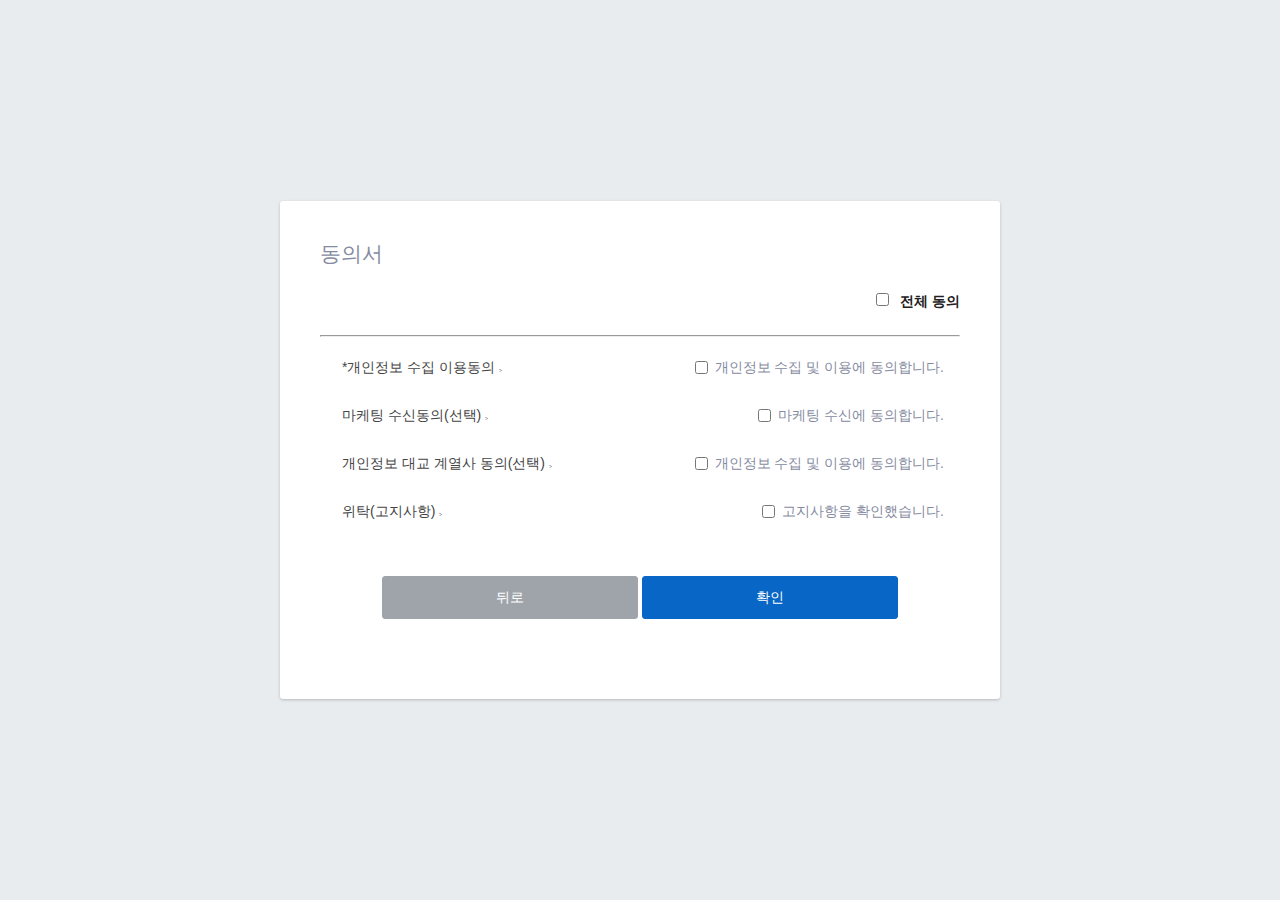
<file: signup.html>
<!DOCTYPE html>
<html lang="ko">
<head>
    <meta charset="UTF-8">
    <meta name="viewport" content="width=device-width, initial-scale=1.0">
    <title>대교 유아교육박람회 이벤트</title>
    <link rel="stylesheet" href="./css/common.css">
    <link rel="stylesheet" href="./css/signup.css">
</head>
<body>
    <div class="wrap">
        <div class="signup">
            <div class="agreement">
                <h4>동의서</h4>
                <div class="check-form tx-right">
                    <input type="checkbox" class="" id="agreeAll" >
                    <label class="" for="agreeAll">&nbsp;전체 동의</label>
                </div>
                <hr>
                <div class="radio__group">
                    <div class="row">
                        <div class="agreement-wrap">
                            <div class="agreement-btn">
                                <button class="accordion" name="privacy">
                                    <p>*개인정보 수집 이용동의&nbsp;<span class="acc-arrw">&#5171;</span></p>
                                </button>
                            </div>
                            <div class="check-form">
                                <input type="checkbox" class="" id="privacy" >
                                <label class="" for="privacy">&nbsp;개인정보 수집 및 이용에 동의합니다.</label>
                            </div>
                        </div>
                        <div class="panel privacy">
                            <p>재판의 심리와 판결은 공개한다. 다만, 심리는 국가의 안전보장 또는 안녕질서를 방해하거나 선량한 풍속을 해할 염려가 있을 때에는 법원의 결정으로 공개하지 아니할 수 있다. 국가는 모성의 보호를 위하여 노력하여야 한다. 대통령은 취임에 즈음하여 다음의 선서를 한다. 제3항의 승인을 얻지 못한 때에는 그 처분 또는 명령은 그때부터 효력을 상실한다. 이 경우 그 명령에 의하여 개정 또는 폐지되었던 법률은 그 명령이 승인을 얻지 못한 때부터 당연히 효력을 회복한다.국가는 법률이 정하는 바에 의하여 재외국민을 보호할 의무를 진다. 감사위원은 원장의 제청으로 대통령이 임명하고, 그 임기는 4년으로 하며, 1차에 한하여 중임할 수 있다. 대통령은 국무총리·국무위원·행정각부의 장 기타 법률이 정하는 공사의 직을 겸할 수 없다. 행정각부의 장은 국무위원 중에서 국무총리의 제청으로 대통령이 임명한다.국가안전보장에 관련되는 대외정책·군사정책과 국내정책의 수립에 관하여 국무회의의 심의에 앞서 대통령의 자문에 응하기 위하여 국가안전보장회의를 둔다. 국회는 법률에 저촉되지 아니하는 범위안에서 의사와 내부규율에 관한 규칙을 제정할 수 있다. 모든 국민은 소급입법에 의하여 참정권의 제한을 받거나 재산권을 박탈당하지 아니한다.국가안전보장회의의 조직·직무범위 기타 필요한 사항은 법률로 정한다. 대법원과 각급법원의 조직은 법률로 정한다. 대통령이 궐위되거나 사고로 인하여 직무를 수행할 수 없을 때에는 국무총리, 법률이 정한 국무위원의 순서로 그 권한을 대행한다. 국가는 전통문화의 계승·발전과 민족문화의 창달에 노력하여야 한다.재산권의 행사는 공공복리에 적합하도록 하여야 한다. 국회는 헌법개정안이 공고된 날로부터 60일 이내에 의결하여야 하며, 국회의 의결은 재적의원 3분의 2 이상의 찬성을 얻어야 한다. 대통령은 제3항과 제4항의 사유를 지체없이 공포하여야 한다. 언론·출판은 타인의 명예나 권리 또는 공중도덕이나 사회윤리를 침해하여서는 아니된다. 언론·출판이 타인의 명예나 권리를 침해한 때에는 피해자는 이에 대한 피해의 배상을 청구할 수 있다.</p>
                        </div>
                    </div>
                    <div class="row">
                        <div class="agreement-wrap">
                            <div class="agreement-btn">
                                <button class="accordion" name="marketing">
                                    <p>마케팅 수신동의(선택)&nbsp;<span class="acc-arrw">&#5171;</span></p>
                                </button>
                            </div>
                            <div class="check-form">
                                <input type="checkbox" class="" id="marketing" >
                                <label class="" for="marketing">&nbsp;마케팅 수신에 동의합니다.</label>
                            </div>
                        </div>
                        <div class="panel marketing">
                            <p>재판의 심리와 판결은 공개한다. 다만, 심리는 국가의 안전보장 또는 안녕질서를 방해하거나 선량한 풍속을 해할 염려가 있을 때에는 법원의 결정으로 공개하지 아니할 수 있다. 국가는 모성의 보호를 위하여 노력하여야 한다. 대통령은 취임에 즈음하여 다음의 선서를 한다. 제3항의 승인을 얻지 못한 때에는 그 처분 또는 명령은 그때부터 효력을 상실한다. 이 경우 그 명령에 의하여 개정 또는 폐지되었던 법률은 그 명령이 승인을 얻지 못한 때부터 당연히 효력을 회복한다.국가는 법률이 정하는 바에 의하여 재외국민을 보호할 의무를 진다. 감사위원은 원장의 제청으로 대통령이 임명하고, 그 임기는 4년으로 하며, 1차에 한하여 중임할 수 있다. 대통령은 국무총리·국무위원·행정각부의 장 기타 법률이 정하는 공사의 직을 겸할 수 없다. 행정각부의 장은 국무위원 중에서 국무총리의 제청으로 대통령이 임명한다.국가안전보장에 관련되는 대외정책·군사정책과 국내정책의 수립에 관하여 국무회의의 심의에 앞서 대통령의 자문에 응하기 위하여 국가안전보장회의를 둔다. 국회는 법률에 저촉되지 아니하는 범위안에서 의사와 내부규율에 관한 규칙을 제정할 수 있다. 모든 국민은 소급입법에 의하여 참정권의 제한을 받거나 재산권을 박탈당하지 아니한다.국가안전보장회의의 조직·직무범위 기타 필요한 사항은 법률로 정한다. 대법원과 각급법원의 조직은 법률로 정한다. 대통령이 궐위되거나 사고로 인하여 직무를 수행할 수 없을 때에는 국무총리, 법률이 정한 국무위원의 순서로 그 권한을 대행한다. 국가는 전통문화의 계승·발전과 민족문화의 창달에 노력하여야 한다.재산권의 행사는 공공복리에 적합하도록 하여야 한다. 국회는 헌법개정안이 공고된 날로부터 60일 이내에 의결하여야 하며, 국회의 의결은 재적의원 3분의 2 이상의 찬성을 얻어야 한다. 대통령은 제3항과 제4항의 사유를 지체없이 공포하여야 한다. 언론·출판은 타인의 명예나 권리 또는 공중도덕이나 사회윤리를 침해하여서는 아니된다. 언론·출판이 타인의 명예나 권리를 침해한 때에는 피해자는 이에 대한 피해의 배상을 청구할 수 있다.</p>
                        </div>
                    </div>
                    <div class="row">
                        <div class="agreement-wrap">
                            <div class="agreement-btn">
                                <button class="accordion" name="subsidiary">
                                    <p>개인정보 대교 계열사 동의(선택)&nbsp;<span class="acc-arrw">&#5171;</span></p>
                                </button>
                            </div>
                            <div class="check-form">
                                <input type="checkbox" class="" id="subsidiary" >
                                <label class="" for="subsidiary">&nbsp;개인정보 수집 및 이용에 동의합니다.</label>
                            </div>
                        </div>
                        <div class="panel subsidiary">
                            <div class="consignment">
                                <p>*개인정보 위탁에 동의할 계열사를 모두 선택해주세요.</p>
                                <div class="comp-list">
                                    <div class="comp-list__comp">
                                        <input type="checkbox" id="comp01" value="1">
                                        <label class="comp-list__comp__item item01" for="comp01"></label>
                                    </div>
                                    <div class="comp-list__comp">
                                        <input type="checkbox" id="comp02" value="2">
                                        <label class="comp-list__comp__item item02" for="comp02"></label>
                                    </div>
                                    <div class="comp-list__comp">
                                        <input type="checkbox" id="comp03" value="3">
                                        <label class="comp-list__comp__item item03" for="comp03"></label>
                                    </div>
                                    <div class="comp-list__comp">
                                        <input type="checkbox" id="comp04" value="4">
                                        <label class="comp-list__comp__item item04" for="comp04"></label>
                                    </div>
                                    <div class="comp-list__comp">
                                        <input type="checkbox" id="comp05" value="5">
                                        <label class="comp-list__comp__item item05" for="comp05"></label>
                                    </div>
                                </div>
                            </div>
                        </div>
                    </div>
                    <div class="row">
                        <div class="agreement-wrap">
                            <div class="agreement-btn">
                                <button class="accordion" name="consignment">
                                    <p>위탁(고지사항)&nbsp;<span class="acc-arrw">&#5171;</span></p>
                                </button>
                            </div>
                            <div class="check-form">
                                <input type="checkbox" class="" id="consignment" >
                                <label class="" for="consignment">&nbsp;고지사항을 확인했습니다.</label>
                            </div>
                        </div>
                        <div class="panel consignment">
                            <p>재판의 심리와 판결은 공개한다. 다만, 심리는 국가의 안전보장 또는 안녕질서를 방해하거나 선량한 풍속을 해할 염려가 있을 때에는 법원의 결정으로 공개하지 아니할 수 있다. 국가는 모성의 보호를 위하여 노력하여야 한다. 대통령은 취임에 즈음하여 다음의 선서를 한다. 제3항의 승인을 얻지 못한 때에는 그 처분 또는 명령은 그때부터 효력을 상실한다. 이 경우 그 명령에 의하여 개정 또는 폐지되었던 법률은 그 명령이 승인을 얻지 못한 때부터 당연히 효력을 회복한다.국가는 법률이 정하는 바에 의하여 재외국민을 보호할 의무를 진다. 감사위원은 원장의 제청으로 대통령이 임명하고, 그 임기는 4년으로 하며, 1차에 한하여 중임할 수 있다. 대통령은 국무총리·국무위원·행정각부의 장 기타 법률이 정하는 공사의 직을 겸할 수 없다. 행정각부의 장은 국무위원 중에서 국무총리의 제청으로 대통령이 임명한다.국가안전보장에 관련되는 대외정책·군사정책과 국내정책의 수립에 관하여 국무회의의 심의에 앞서 대통령의 자문에 응하기 위하여 국가안전보장회의를 둔다. 국회는 법률에 저촉되지 아니하는 범위안에서 의사와 내부규율에 관한 규칙을 제정할 수 있다. 모든 국민은 소급입법에 의하여 참정권의 제한을 받거나 재산권을 박탈당하지 아니한다.국가안전보장회의의 조직·직무범위 기타 필요한 사항은 법률로 정한다. 대법원과 각급법원의 조직은 법률로 정한다. 대통령이 궐위되거나 사고로 인하여 직무를 수행할 수 없을 때에는 국무총리, 법률이 정한 국무위원의 순서로 그 권한을 대행한다. 국가는 전통문화의 계승·발전과 민족문화의 창달에 노력하여야 한다.재산권의 행사는 공공복리에 적합하도록 하여야 한다. 국회는 헌법개정안이 공고된 날로부터 60일 이내에 의결하여야 하며, 국회의 의결은 재적의원 3분의 2 이상의 찬성을 얻어야 한다. 대통령은 제3항과 제4항의 사유를 지체없이 공포하여야 한다. 언론·출판은 타인의 명예나 권리 또는 공중도덕이나 사회윤리를 침해하여서는 아니된다. 언론·출판이 타인의 명예나 권리를 침해한 때에는 피해자는 이에 대한 피해의 배상을 청구할 수 있다.</p>
                        </div>
                    </div>
                    <div class="row d-none">
                        <div class="consignment">
                            <h4>개인정보 대교계열사 위탁 동의</h4>
                            <p>*개인정보 위탁에 동의할 계열사를 모두 선택해주세요.</p>
                            <div class="comp-list">
                                <div class="comp-list__comp">
                                    <input type="checkbox" id="comp01" value="1">
                                    <label class="comp-list__comp__item item01" for="comp01"></label>
                                </div>
                                <div class="comp-list__comp">
                                    <input type="checkbox" id="comp02" value="2">
                                    <label class="comp-list__comp__item item02" for="comp02"></label>
                                </div>
                                <div class="comp-list__comp">
                                    <input type="checkbox" id="comp03" value="3">
                                    <label class="comp-list__comp__item item03" for="comp03"></label>
                                </div>
                                <div class="comp-list__comp">
                                    <input type="checkbox" id="comp04" value="4">
                                    <label class="comp-list__comp__item item04" for="comp04"></label>
                                </div>
                                <div class="comp-list__comp">
                                    <input type="checkbox" id="comp05" value="5">
                                    <label class="comp-list__comp__item item05" for="comp05"></label>
                                </div>
                            </div>
                        </div>
                    </div>
                </div>
                <div class="btn-wrap">
                    <button class="prev" onclick="go2page('index')">뒤로</button>
                    <button class="next">확인</button>
                </div>
            </div>
            <div id="wizard" class="d-none">
                <h3>이메일 & 비밀번호</h3>
                <section>
                    <p>이메일주소와 사용하실 비밀번호를 입력하고 다음버튼을 눌러 진행해주세요</p>
                    <div id="mailFormGroup" class="form-group">
                        <input id="email" class="form-control dup-chk-input" name="email" 
                            placeholder="example@company.com" type="email" data-parsley-type="email"
                            required data-parsley-unique-email="true">
                        <!-- <button id="mailDup" class="dup-chk" type="button" onclick="mailDupBtn()">중복체크</button> -->
                    </div>
                    <div class="form-group">
                        <label for="pass">비밀번호</label>
                        <input id="pass" class="form-control" name="pass" type="password"
                            placeholder="최소 4자리/4자 이상의 숫자/문자" minlength="4" required
                            data-parsley-error-message="올바른 바밀번호를 입력해주세요"
                            data-parsley-maxlength="20">
                        <label for="pass">비밀번호 확인</label>
                        <input id="passConfirm" class="form-control" name="passConfirm" 
                            placeholder="똑같이 한번더 입력해주세요"
                            type="password" required
                            data-parsley-error-message="비밀번호가 일치하지 않습니다"
                            data-parsley-equalto="#pass">
                    </div>
                </section>
                <h3>이름 & 연락처</h3>
                <section>
                    <p>이벤트를 진행할 실명과 연락 받으실 번호를 입력해주세요.</p>
                    <div class="form-group">
                        <label for="name">이름</label>
                        <input id="name" type="text" class="form-control" name="name" required
                        placeholder="이벤트를 진행할 당사자 실명" data-parsley-error-message="이름을 입력해주세요">
                    </div>
                    <div class="form-group">
                        <label for="phoneNum">전화번호</label>
                        <input id="phoneNum" type="number" class="form-control" name="phoneNum" required
                        data-parsley-unique-phone="true" placeholder="숫자만 입력해주세요" 
                        data-parsley-type="phone" data-parsley-pattern="^[0-9]+$">
                    </div>
                </section>
                <h3>주소</h3>
                <section>
                    <p>주소를 입력해주세요</p>
                    <input type="text" class="form-control">
                </section>
                <h3>자녀수</h3>
                <section>
                    <p>자녀수를 입력해주세요</p>
                    <div class="form-group">
                        <select id="signupSelect" class="form-control" onchange="showMulti()">
                            <option value="0" label="없음">없음</option>
                            <option value="1명">1명</option>
                            <option value="2명">2명</option>
                            <option value="3명 이상">3명 이상</option>
                        </select>
                        <div class="multi-select d-none">
                            <label class="ckbox"><input name="childLeng" type="checkbox" value="영유아(0~4세)"><span>영유아(0~4세)</span></label>
                            <label class="ckbox"><input name="childLeng" type="checkbox" value="영유아(5~7세)"><span>영유아(5~7세)</span></label>
                            <label class="ckbox"><input name="childLeng" type="checkbox" value="초등(1학년~3학년)"><span>초등(1학년~3학년)</span></label>
                            <label class="ckbox"><input name="childLeng" type="checkbox" value="초고(4학년~6학년)"><span>초고(4학년~6학년)</span></label>
                            <label class="ckbox"><input name="childLeng" type="checkbox" value="중등"><span>중등</span></label>
                            <label class="ckbox"><input name="childLeng" type="checkbox" value="고등"><span>고등</span></label>
                        </div>
                    </div>
                </section>
            </div>
            <div class="signup__img-wrap d-none">
                <div class="signup__img">
                    <div class="signup__img__bg"></div>
                    <div class="signup__img__board">
                        <img class="signup__img__board__driveway" src="./img/driveway.png" alt="">
                        <div class="signup__img__board__dottedline"></div>
                        <!-- <img class="signup__img__board__dotted-line" src="./img/dotted-line.png" alt=""> -->
                    </div>
                    <img class="signup__img__bus" src="./img/bus.png" alt="">
                    <img class="signup__img__school" src="./img/school.png" alt="">
                </div>
            </div>
        </div>
        <!-- modal dom -->
        <div id="finModal" class="modal">
            <div class="modal__layout">
                <div class="modal__cont">
                    <div class="modal__body">
                        <!-- <button class="close"><span aria-hidden="true">&times;</span></button> -->
                        <h4 class="modal__body__ttl">제목</h4>
                        <p class="modal__body__txt">메세지</p>
                        <button onclick="signupFin()" class="modal__body__btn">확인</button>
                    </div>
                </div>
            </div>
        </div>
    </div>
    <script src="./lib/jquery.min.js"></script>
    <script src="./lib/jquery.steps.min.js"></script>
    <script src="./lib/parsley.min.js"></script>
    <script src="./js/common.js"></script>
    <script src="./js/signup.js"></script>
</body>
</html>
</file>
<file: css/common.css>
@charset "UTF-8";
/*반응형 화면 크기*/
/*반응형, 브라우저 크기가 767px 이하일때*/
/*반응형, 브라우저 크기가 768이상, 1023px 이하일때*/
/*반응형, 브라우저 크기가 1024px 이상일때*/
@import "./base.css";
.wrap {
  display: flex;
  align-items: center;
  justify-content: center;
  background-color: #e9ecef;
  height: 100vh;
}
@media (max-width: 576px) {
  .wrap {
    background-color: #fff;
  }
}

.d-none {
  display: none !important;
}

.blur-out {
  animation: blur-out 0.1s linear both;
}

@keyframes blur-out {
  0% {
    filter: blur(0.01px);
  }
  100% {
    filter: blur(12px);
    opacity: 0;
  }
}
.blur-in {
  animation: blur-in 0.1s linear both;
}

@keyframes blur-in {
  0% {
    filter: blur(12px);
    opacity: 0;
  }
  100% {
    filter: blur(0);
    opacity: 1;
  }
}
.animate__fadeOut {
  animation: fade-out 1s;
}

@keyframes fade-out {
  from {
    opacity: 1;
  }
  to {
    opacity: 0;
    -webkit-transform: translate3d(0, -2000px, 0);
    transform: translate3d(0, -2000px, 0);
  }
}
.multi-select .ckbox {
  font-weight: normal;
  position: relative;
  display: block;
  line-height: 18px;
}
.multi-select .ckbox input[type=checkbox] {
  opacity: 0;
  margin: 0 5px 0 0;
}
.multi-select .ckbox input[type=checkbox]:checked + span:after {
  display: block;
}
.multi-select .ckbox span {
  padding-left: 6px;
}
.multi-select .ckbox span:before, .multi-select .ckbox span:after {
  line-height: 18px;
  position: absolute;
}
.multi-select .ckbox span:before {
  content: "";
  width: 16px;
  height: 16px;
  background-color: #fff;
  border: 1px solid #adb5bd;
  border-radius: 2px;
  top: 1px;
  left: 0;
}
.multi-select .ckbox span:after {
  top: 1px;
  left: 0;
  width: 16px;
  height: 16px;
  content: "";
  background-image: url("../img/checkmark-w.png");
  background-size: cover;
  text-align: center;
  color: #fff;
  background-color: #0081b7;
  line-height: 1.65;
  border-radius: 2px;
  display: none;
}

.modal {
  transition: opacity 0.15s linear;
  position: fixed;
  top: 0;
  right: 0;
  bottom: 0;
  left: 0;
  z-index: 1050;
  display: none;
  overflow: hidden;
  outline: 0;
}
.modal .modal__layout {
  position: relative;
  width: auto;
  max-width: 500px;
  margin: 1.75rem auto;
  pointer-events: none;
  display: flex;
  align-items: center;
  transition: transform 0.3s ease-out;
  min-height: calc(100% - 3.5rem);
}
@media (max-width: 576px) {
  .modal .modal__layout {
    margin: 0.5rem;
    min-height: calc(100% - 1rem);
  }
}
.modal.show .modal__layout {
  transform: translate(0, 0);
}
.modal__cont {
  position: relative;
  display: flex;
  flex-direction: column;
  width: 100%;
  pointer-events: auto;
  background-color: #fff;
  background-clip: padding-box;
  border: 1px solid rgba(0, 0, 0, 0.2);
  border-radius: 0.3rem;
  outline: 0;
}
.modal__body {
  position: relative;
  flex: 1 1 auto;
  padding: 20px;
  text-align: center;
}
.modal__body button.close {
  float: right;
  font-size: 1.3125rem;
  font-weight: 700;
  line-height: 1;
  color: #000;
  text-shadow: 0 1px 0 #fff;
  opacity: 0.5;
  padding: 0;
  background-color: transparent;
  border: 0;
  -webkit-appearance: none;
}
.modal__body .close:not(:disabled):not(.disabled) {
  cursor: pointer;
}
.modal__body__ttl {
  margin-bottom: 20px;
  font-weight: 600;
}
.modal__body__txt {
  margin: 0 20px 20px;
}
.modal__body__btn {
  margin-bottom: 1rem;
  padding: 0.5rem 2rem;
  font-weight: 500;
  font-size: 0.75rem;
  border: 0;
  color: #fff;
  background-color: #0081b7;
}
.modal__body__btn:hover {
  background-color: #006690;
}
.modal__body__btn:not(:disabled):not(.disabled) {
  cursor: pointer;
}
.modal.show {
  display: block;
}

.modal-backdrop {
  position: fixed;
  top: 0;
  right: 0;
  bottom: 0;
  left: 0;
  z-index: 1040;
  background-color: #000;
  opacity: 0.5;
}

.go-back {
  text-align: center;
}
.go-back a {
  font-size: 1rem;
}

.go-home {
  text-align: center;
  margin: 2rem;
}
.go-home a {
  font-size: 1rem;
  font-weight: 400;
  text-align: center;
  white-space: nowrap;
  user-select: none;
  border: 1px solid transparent;
  padding: 0.65rem 0.75rem;
  font-size: 0.875rem;
  line-height: 1.5;
  border-radius: 3px;
  transition: color 0.15s ease-in-out, background-color 0.15s ease-in-out, border-color 0.15s ease-in-out, box-shadow 0.15s ease-in-out;
  color: #fff;
  background-color: #0866C6;
  border-color: #0866C6;
  display: block;
  width: 35%;
  border-radius: 50px;
  margin: 10px;
  cursor: pointer;
  margin: 2rem auto;
}

.res-guider {
  margin: 2.2rem 2rem 1rem;
}

input[type=checkbox]:checked {
  background-color: #8fd5b0 !important;
  color: white;
}

.tx-right {
  text-align: right !important;
}

.body-font {
  font-family: "IBMPlexSansKR-Regular" !important;
}

.ttl-font {
  font-family: "HANAMDAUM" !important;
}

/*# sourceMappingURL=common.css.map */
</file>
<file: css/signup.css>
@charset "UTF-8";
/*반응형 화면 크기*/
/*반응형, 브라우저 크기가 767px 이하일때*/
/*반응형, 브라우저 크기가 768이상, 1023px 이하일때*/
/*반응형, 브라우저 크기가 1024px 이상일때*/
.signup {
  background-color: #fff;
  border-radius: 3px;
  box-shadow: 0px 1px 3px 0px rgba(0, 0, 0, 0.21);
  width: 720px;
  height: unset;
  padding: 40px;
  overflow: auto;
}
@media (max-width: 576px) {
  .signup {
    width: 100vw;
    background-color: #fff;
    border-radius: 3px;
    height: 70%;
    box-shadow: unset;
    min-height: 100vh;
    padding: 4rem 1rem;
  }
}
.signup .agreement .tx-right {
  padding: 1rem 0;
  color: #222;
  font-weight: bold;
}
.signup .agreement .radio__group {
  padding: 0 1rem;
}
.signup .agreement .radio__group .row .agreement-wrap {
  display: flex;
  justify-content: space-between;
}
.signup .agreement .radio__group .row .agreement-wrap .accordion {
  background-color: transparent;
  color: inherit;
  cursor: pointer;
  width: auto;
  border: none;
  outline: none;
  transition: 0.4s;
  display: block;
}
.signup .agreement .radio__group .row .agreement-wrap .accordion p {
  font-size: 14px;
  color: #444;
}
.signup .agreement .radio__group .row .agreement-wrap .accordion .acc-arrw {
  font-size: 0.25rem;
}
.signup .agreement .radio__group .row .agreement-wrap .accordion:hover {
  font-weight: bold;
}
.signup .agreement .radio__group .row .agreement-wrap .check-form {
  display: flex;
  align-items: center;
}
.signup .agreement .radio__group .row .agreement-wrap h4 {
  color: #444;
  margin: 0;
}
.signup .agreement .radio__group .row .panel {
  padding: 0;
  background-color: white;
  display: none;
  overflow: auto;
  max-height: 10rem;
  margin: 0 0 1rem;
}
.signup .agreement .radio__group .row .panel p {
  margin: 0;
}
.signup .agreement .radio__group .consignment h4 {
  color: #444;
  margin: 1rem 0;
}
.signup .agreement .radio__group .consignment .comp-list {
  padding: 1rem;
  display: flex;
  flex-wrap: wrap;
}
.signup .agreement .radio__group .consignment .comp-list__comp {
  display: inline-block;
  margin: 0 0.5rem 0.5rem 0;
}
.signup .agreement .radio__group .consignment .comp-list__comp input {
  opacity: 0;
  position: absolute;
}
.signup .agreement .radio__group .consignment .comp-list__comp input:checked + .comp-list__comp__item {
  border: 4px solid #0866C6;
}
.signup .agreement .radio__group .consignment .comp-list__comp__item.item01 {
  background-image: url("../img/smp-logo-01.png");
}
.signup .agreement .radio__group .consignment .comp-list__comp__item.item02 {
  background-image: url("../img/smp-logo-02.png");
}
.signup .agreement .radio__group .consignment .comp-list__comp__item.item03 {
  background-image: url("../img/smp-logo-03.png");
}
.signup .agreement .radio__group .consignment .comp-list__comp__item.item04 {
  background-image: url("../img/smp-logo-04.png");
}
.signup .agreement .radio__group .consignment .comp-list__comp__item.item05 {
  background-image: url("../img/smp-logo-05.png");
}
.signup .agreement .radio__group .consignment .comp-list__comp__item {
  display: block;
  width: 6rem;
  height: 6rem;
  padding: 0.25rem;
  border: 1px solid #a3b2b6;
  cursor: pointer;
  background-repeat: no-repeat;
  background-size: 80%;
  background-position: center;
}
.signup .agreement .radio__group .consignment .comp-list__comp__item:hover {
  background-color: #ededed;
}
.signup .agreement .radio__group .consignment p {
  padding: 0 0 0 1rem;
  font-size: 14px;
}
.signup .agreement .btn-wrap {
  margin: 2rem 0;
  text-align: center;
}
.signup .agreement .btn-wrap button {
  font-weight: 400;
  text-align: center;
  white-space: nowrap;
  user-select: none;
  border: 1px solid transparent;
  padding: 0.65rem 0.75rem;
  font-size: 0.875rem;
  line-height: 1.5;
  border-radius: 3px;
  color: #fff;
  cursor: pointer;
  margin: 0.5rem 0;
  display: inline-block;
  width: 40%;
}
@media (max-width: 576px) {
  .signup .agreement .btn-wrap button {
    display: block;
    width: 75%;
    margin: 0.5rem auto;
  }
}
.signup .agreement .btn-wrap button.next {
  background-color: #0866C6;
  border-color: #0866C6;
}
.signup .agreement .btn-wrap button.prev {
  background-color: #6c757d;
  border-color: #6c757d;
  opacity: 0.65;
}
.signup #wizard {
  padding: 2rem;
}
.signup #wizard > .steps {
  margin-bottom: 10px;
}
.signup #wizard > .steps > ul {
  padding: 0;
  margin-bottom: 0;
  display: flex;
}
.signup #wizard > .steps > ul li {
  float: none;
  display: block;
  width: auto;
}
.signup #wizard > .steps > ul li .current-info {
  display: none;
}
.signup #wizard > .steps > ul li .title {
  margin-left: 5px;
  white-space: nowrap;
}
.signup #wizard > .steps > ul li + li {
  margin-left: 5px;
}
.signup #wizard > .steps a,
.signup #wizard > .steps a:hover,
.signup #wizard > .steps a:active {
  font-weight: 500;
  font-size: 14px;
  display: flex;
  justify-content: center;
  align-items: center;
  background-color: #e9ecef;
  padding: 12px 15px;
}
.signup #wizard > .steps a .number,
.signup #wizard > .steps a:hover .number,
.signup #wizard > .steps a:active .number {
  flex-shrink: 0;
  font-weight: 700;
  display: block;
  text-align: center;
  line-height: 1.8;
  width: 30px;
  height: 30px;
  border: 2px solid #adb5bd;
}
.signup #wizard > .steps .disabled {
  display: inline-block;
}
.signup #wizard > .steps .disabled a,
.signup #wizard > .steps .disabled a:hover,
.signup #wizard > .steps .disabled a:active {
  color: #adb5bd;
}
.signup #wizard > .steps .disabled .title {
  display: none;
}
.signup #wizard > .steps .current a, .signup #wizard > .steps .current a:hover, .signup #wizard > .steps .current a:active {
  background-color: #657e85;
  color: #fff;
  border-radius: 0.25rem;
}
.signup #wizard > .steps .current a .title, .signup #wizard > .steps .current a:hover .title, .signup #wizard > .steps .current a:active .title {
  display: none;
}
.signup #wizard > .steps .current a .number, .signup #wizard > .steps .current a:hover .number, .signup #wizard > .steps .current a:active .number {
  border-color: #fff;
}
.signup #wizard > .steps .current a .number {
  border-radius: 50%;
}
.signup #wizard > .steps .done a, .signup #wizard > .steps .done a:hover, .signup #wizard > .steps .done a:active {
  background-color: #a3b2b6;
  color: #fff;
}
.signup #wizard > .steps .done a .title, .signup #wizard > .steps .done a:hover .title, .signup #wizard > .steps .done a:active .title {
  display: none;
}
.signup #wizard > .steps .done a .number, .signup #wizard > .steps .done a:hover .number, .signup #wizard > .steps .done a:active .number {
  border-color: #fff;
  border-radius: 50%;
}
.signup #wizard > .content {
  background-color: #fff;
  min-height: 150px;
  padding: 20px;
  border-radius: 3px;
}
.signup #wizard > .content > .title {
  font-size: 18px;
  color: #777;
  font-weight: 700;
  margin-bottom: 5px;
  font-family: "HANAMDAUM";
  display: none;
}
.signup #wizard > .content > .title.current {
  display: block;
}
.signup #wizard > .content > .body {
  float: none;
  position: static;
  width: auto;
  height: auto;
}
.signup #wizard > .content > .body input.form-control {
  display: block;
  width: 100%;
  height: calc(2.6125rem + 2px);
  padding: 0.65rem 0.75rem;
  font-size: 0.875rem;
  line-height: 1.5;
  color: #495057;
  background-color: #fff;
  background-clip: padding-box;
  border: 1px solid #ced4da;
  border-radius: 3px;
  transition: border-color 0.15s ease-in-out, box-shadow 0.15s ease-in-out;
}
.signup #wizard > .content > .body input.parsley-error {
  border-color: #DC3545;
}
.signup #wizard > .content > .body input.parsley-error + ul {
  list-style: none !important;
  padding: 0.5rem;
}
.signup #wizard > .content > .body input::placeholder {
  color: #a3b2b6;
}
.signup #wizard > .content > .body .form-group {
  /*
                      .form-control.dup-chk-input {
                          width: 74%;
                          display: inline-block;
                          margin-bottom: 1rem;
                      }
                      button.dup-chk {
                          width: 25%;
                          display: inline-block;
                          margin-bottom: 0.2rem;
                          background-color: #8fd5b0;

                          @include mobile {
                              width: 24%;
                              font-size: 0.7rem;
                          }
                      }
  */
}
.signup #wizard > .content > .body .form-group label {
  display: block;
  margin-bottom: 0.25rem;
}
.signup #wizard > .content > .body .form-group .form-control {
  margin-bottom: 0.75rem;
}
.signup #wizard > .content > .body .form-group button {
  overflow: visible;
  text-transform: none;
  font-weight: 400;
  text-align: center;
  white-space: nowrap;
  vertical-align: middle;
  user-select: none;
  border: 1px solid transparent;
  padding: 0.65rem 0.75rem;
  font-size: 0.875rem;
  line-height: 1.5;
  border-radius: 3px;
  transition: color 0.15s ease-in-out, background-color 0.15s ease-in-out, border-color 0.15s ease-in-out, box-shadow 0.15s ease-in-out;
  display: block;
  width: 100%;
  text-decoration: none;
  color: #fff;
  background-color: #0081b7;
  cursor: pointer;
}
.signup #wizard > .content > .body .form-group select#signupSelect {
  width: 100%;
  padding: 0.65rem 0.75rem;
  border: 1px solid #ced4da;
  border-radius: 3px;
}
.signup #wizard > .content > .body .form-group .multi-select {
  margin: 1rem 0;
}
.signup #wizard > .content > .body .form-group .multi-select label.ckbox {
  margin-bottom: 1rem;
}
.signup #wizard > .actions {
  margin-top: 10px;
}
.signup #wizard > .actions > ul {
  margin: 0;
  padding: 0;
  list-style: none;
  display: flex;
  justify-content: space-between;
}
.signup #wizard > .actions > ul > li:last-child a {
  background-color: #f4777c;
}
.signup #wizard > .actions a,
.signup #wizard > .actions a:hover,
.signup #wizard > .actions a:active {
  display: block;
  background-color: #66b3d4;
  padding: 9px 25px;
  line-height: 1.573;
  color: #fff;
  border-radius: 3px;
}
.signup #wizard > .actions a[href="#previous"] {
  background-color: #657e85;
}
.signup #wizard > .actions .disabled a,
.signup #wizard > .actions .disabled a:hover,
.signup #wizard > .actions .disabled a:active {
  background-color: #a3b2b6;
}
.signup .signup__img-wrap .signup__img {
  position: relative;
  padding-top: 20%;
}
.signup .signup__img-wrap .signup__img__bg {
  z-index: 1;
  width: -webkit-fill-available;
  position: absolute;
  left: 0;
  bottom: 0;
  height: 82%;
  background: url("../img/bg01.png");
  -webkit-animation: slide 5s linear infinite;
  background-repeat-y: no-repeat;
  transition: left 5s ease;
}
@media (max-width: 576px) {
  .signup .signup__img-wrap .signup__img__bg {
    height: 125%;
  }
}
.signup .signup__img-wrap .signup__img__board__driveway {
  display: block;
  width: 100%;
  height: auto;
  position: relative;
  z-index: 2;
}
.signup .signup__img-wrap .signup__img__board__dotted-line {
  position: absolute;
  bottom: 8%;
  left: 0;
  width: 100%;
  z-index: 2;
}
.signup .signup__img-wrap .signup__img__board__dottedline {
  z-index: 2;
  position: absolute;
  left: 0;
  bottom: 6%;
  width: -webkit-fill-available;
  height: 6px;
  background: url("../img/dotted-line.png") repeat-x 0 0;
  -webkit-animation: slide 4s linear infinite;
}
@media (max-width: 576px) {
  .signup .signup__img-wrap .signup__img__board__dottedline {
    bottom: 8%;
    height: 3px;
  }
}
@-webkit-keyframes slide {
  from {
    background-position: 0 0;
  }
  to {
    background-position: -720px 0;
  }
}
.signup .signup__img-wrap .signup__img__bus {
  z-index: 3;
  display: block;
  width: 20%;
  height: auto;
  position: absolute;
  bottom: 10%;
  left: 2.5%;
  transition: left 0.5s ease;
}
@media (max-width: 576px) {
  .signup .signup__img-wrap .signup__img__bus {
    width: 25%;
  }
}
.signup .signup__img-wrap .signup__img__school {
  z-index: 2;
  display: block;
  width: 30%;
  height: auto;
  position: absolute;
  bottom: 20%;
  left: 70%;
  transition: left 0.5s ease;
  opacity: 0;
}

/*# sourceMappingURL=signup.css.map */
</file>
